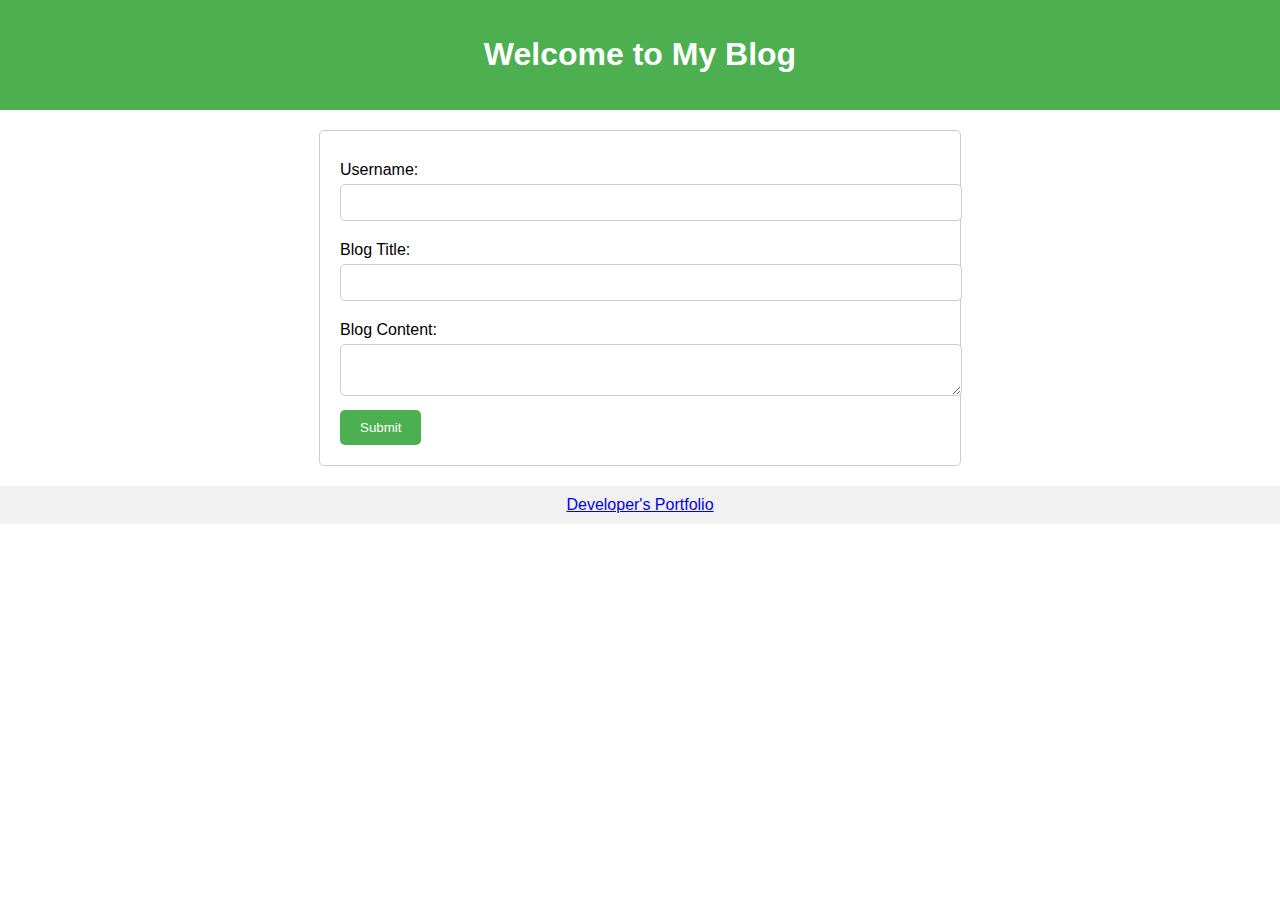
<file: index.html>
<!DOCTYPE html>
<html lang="en">
<head>
    <meta charset="UTF-8">
    <meta name="viewport" content="width=device-width, initial-scale=1.0">
    <link rel="stylesheet" href="assets/css/styles.css">
    <link rel="stylesheet" href="assets/css/form.css">
    <title>Personal Blog - Home</title>
</head>
<body>
    <header>
        <h1>Welcome to My Blog</h1>
    </header>
    <main>
        <form id="blog-form">
            <label for="username">Username:</label>
            <input type="text" id="username" name="username" required>
            
            <label for="title">Blog Title:</label>
            <input type="text" id="title" name="title" required>
            
            <label for="content">Blog Content:</label>
            <textarea id="content" name="content" required></textarea>
            
            <button type="submit">Submit</button>
        </form>
        <p id="message" class="hidden">Please fill in all fields.</p>
    </main>
    <footer>
        <a href="#" target="_blank">Developer's Portfolio</a>
    </footer>
    <script src="assets/js/form.js"></script>
</body>
</html>
</file>
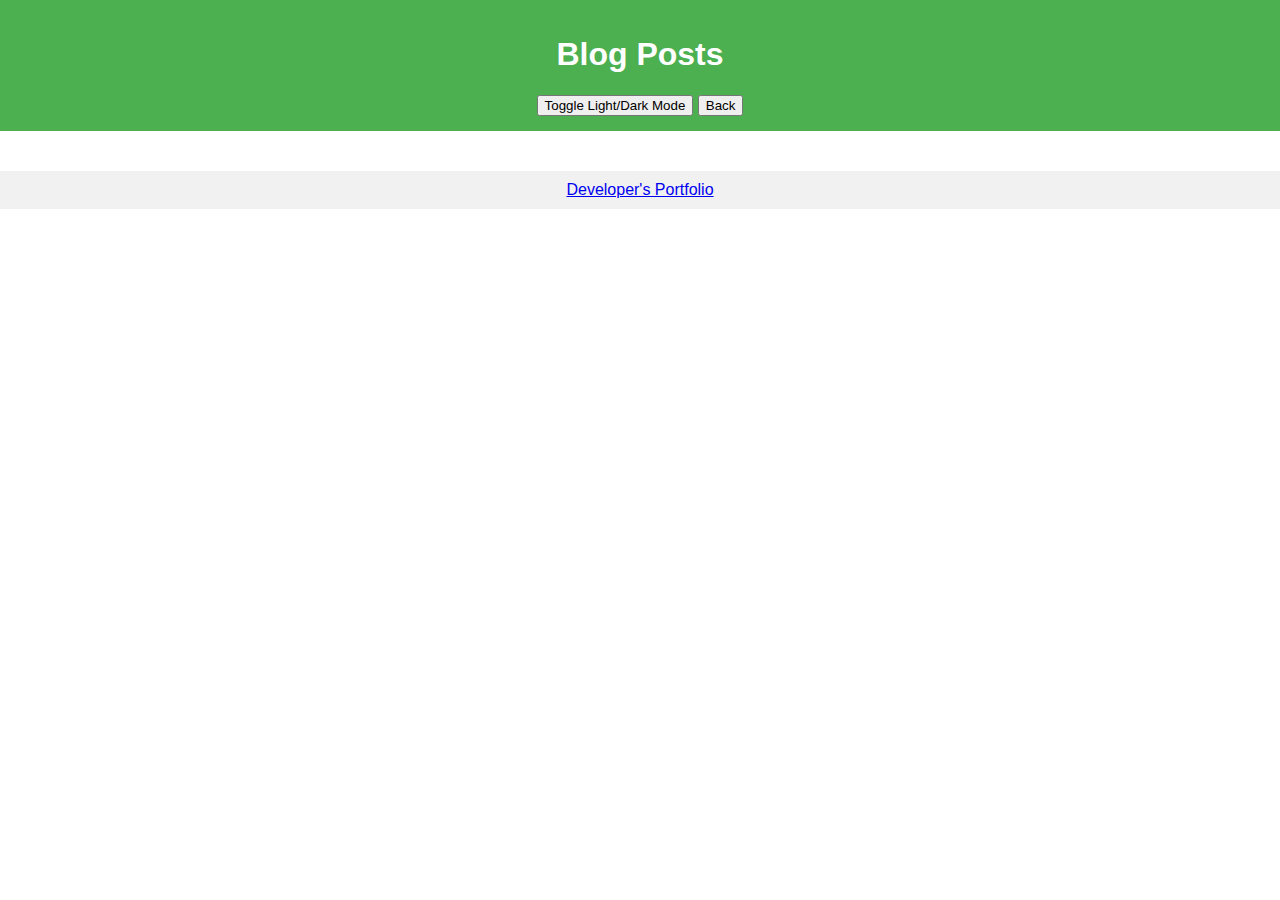
<file: blog.html>
<!DOCTYPE html>
<html lang="en">
<head>
    <meta charset="UTF-8">
    <meta name="viewport" content="width=device-width, initial-scale=1.0">
    <link rel="stylesheet" href="assets/css/styles.css">
    <link rel="stylesheet" href="assets/css/blog.css">
    <title>Personal Blog - Posts</title>
</head>
<body>
    <header>
        <h1>Blog Posts</h1>
        <button id="mode-toggle">Toggle Light/Dark Mode</button>
        <button id="back-button">Back</button>
    </header>
    <main>
        <section id="posts"></section>
    </main>
    <footer>
        <a href="#" target="_blank">Developer's Portfolio</a>
    </footer>
    <script src="assets/js/blog.js"></script>
    <script src="assets/js/logic.js"></script>
</body>
</html>
</file>
<file: assets/css/styles.css>
body {
    font-family: Arial, sans-serif;
    margin: 0;
    padding: 0;
}

header {
    background-color: #4CAF50;
    color: white;
    padding: 15px;
    text-align: center;
}

main {
    padding: 20px;
}

footer {
    background-color: #f1f1f1;
    padding: 10px;
    text-align: center;
}

.hidden {
    display: none;
}

/* Light Mode */
body.light-mode {
    background-color: white;
    color: black;
}

/* Dark Mode */
body.dark-mode {
    background-color: black;
    color: white;
}
</file>
<file: assets/css/form.css>
form {
    max-width: 600px;
    margin: 0 auto;
    padding: 20px;
    border: 1px solid #ccc;
    border-radius: 5px;
}

label {
    display: block;
    margin: 10px 0 5px;
}

input, textarea {
    width: 100%;
    padding: 10px;
    margin-bottom: 10px;
    border: 1px solid #ccc;
    border-radius: 5px;
}

button {
    padding: 10px 20px;
    background-color: #4CAF50;
    color: white;
    border: none;
    border-radius: 5px;
    cursor: pointer;
}

button:hover {
    background-color: #45a049;
}
</file>
<file: assets/css/blog.css>
#posts {
    display: flex;
    flex-direction: column;
    align-items: center;
}

.post {
    max-width: 600px;
    width: 100%;
    margin: 20px 0;
    padding: 20px;
    border: 1px solid #ccc;
    border-radius: 5px;
}

h2, p {
    margin: 0 0 10px;
}
</file>
